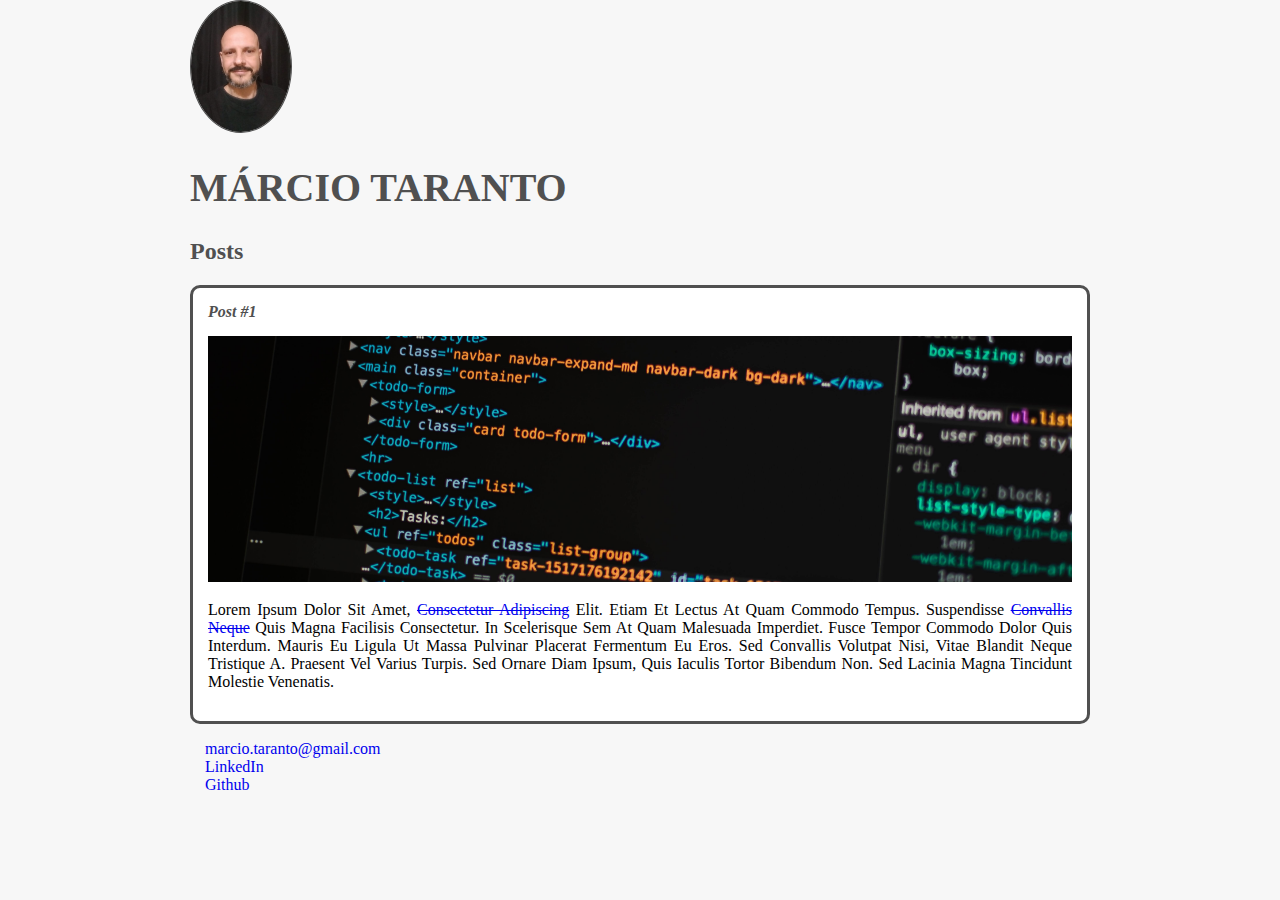
<file: index.html>
<!DOCTYPE html>
<html lang="pt-BR">
<head>
  <meta charset="UTF-8">
  <title>Márcio Taranto</title>
  <link rel="stylesheet" href="style.css">
</head>
<body>
  <header>
    <img src="meu-avatar.jpeg" width=100px alt="Foto do rosto do autor da página" class="photo">
    <h1 id="title">Márcio Taranto</h1>
  </header>
  <section>
    <header>
      <h2 class="subtitle">Posts</h2>
    </header>
    <article  class="post">
      <header>
        <h3 class="post_title">Post #1</h3>
        <img src="./html-code.jpg" width="800px" alt="Imagem de um código de programação" class="post_image">
      </header>
      <p class="post_content">
        Lorem ipsum dolor sit amet, <a href="https://www.linkedin.com/in/mtaranto/" 
        target="_blank">consectetur adipiscing</a> elit. Etiam et lectus at quam commodo tempus.
        Suspendisse <a href="mailto:marcio.taranto@gmail.com">convallis neque</a> quis magna facilisis consectetur. In scelerisque sem at quam malesuada imperdiet.
        Fusce tempor commodo dolor quis interdum. Mauris eu ligula ut massa pulvinar placerat fermentum eu eros.
        Sed convallis volutpat nisi, vitae blandit neque tristique a. Praesent vel varius turpis. Sed ornare diam ipsum,
        quis iaculis tortor bibendum non. Sed lacinia magna tincidunt molestie venenatis.
      </p>
    </article>
  </section>
  <footer>
    <ul class="contacts_list">
      <li>
        <a href="mailto:marcio.taranto@gmail.com">marcio.taranto@gmail.com</a>
      </li>
      <li>
        <a href="https://www.linkedin.com/in/mtaranto/" target="_blank">LinkedIn</a>
      </li>
      <li>
        <a href="https://github.com/MTaranto" target="_blank">Github</a>
      </li>
    </ul>
  </footer>
</body>
</html>
</file>
<file: style.css>
body {
  background: #f7f7f7;
  font-family: Verdana;
  max-width: 900px;
  margin: auto;
}

.photo {
  border: 1px solid #505050;
  border-radius: 50%;
}

#title, .subtitle, .post_title {
  color: #505050;
}

#title {
  font-size: 40px;
  text-transform: uppercase;
}

a {
  text-decoration: line-through;
  color:#505050:
}

.post_title {
  font-size: 16px;
  font-style: italic;
  margin: 0;
  margin-bottom: 15px;
}

.post {
  background: #fff;
  padding: 15px;
  border: 3px solid #505050;
  margin-bottom: 15px;
  border-radius: 10px;
}

.post_content {
  margin: 0;
  margin-bottom: 15px;
  text-transform: capitalize;
  text-align: justify;
}

.post_image {
  margin-bottom: 15px;
  width: 100%;
}

.contacts_list {
  list-style-type: none;
  padding-left: 15px;
}

.contacts_list li a {
  text-decoration: none;
}
</file>
